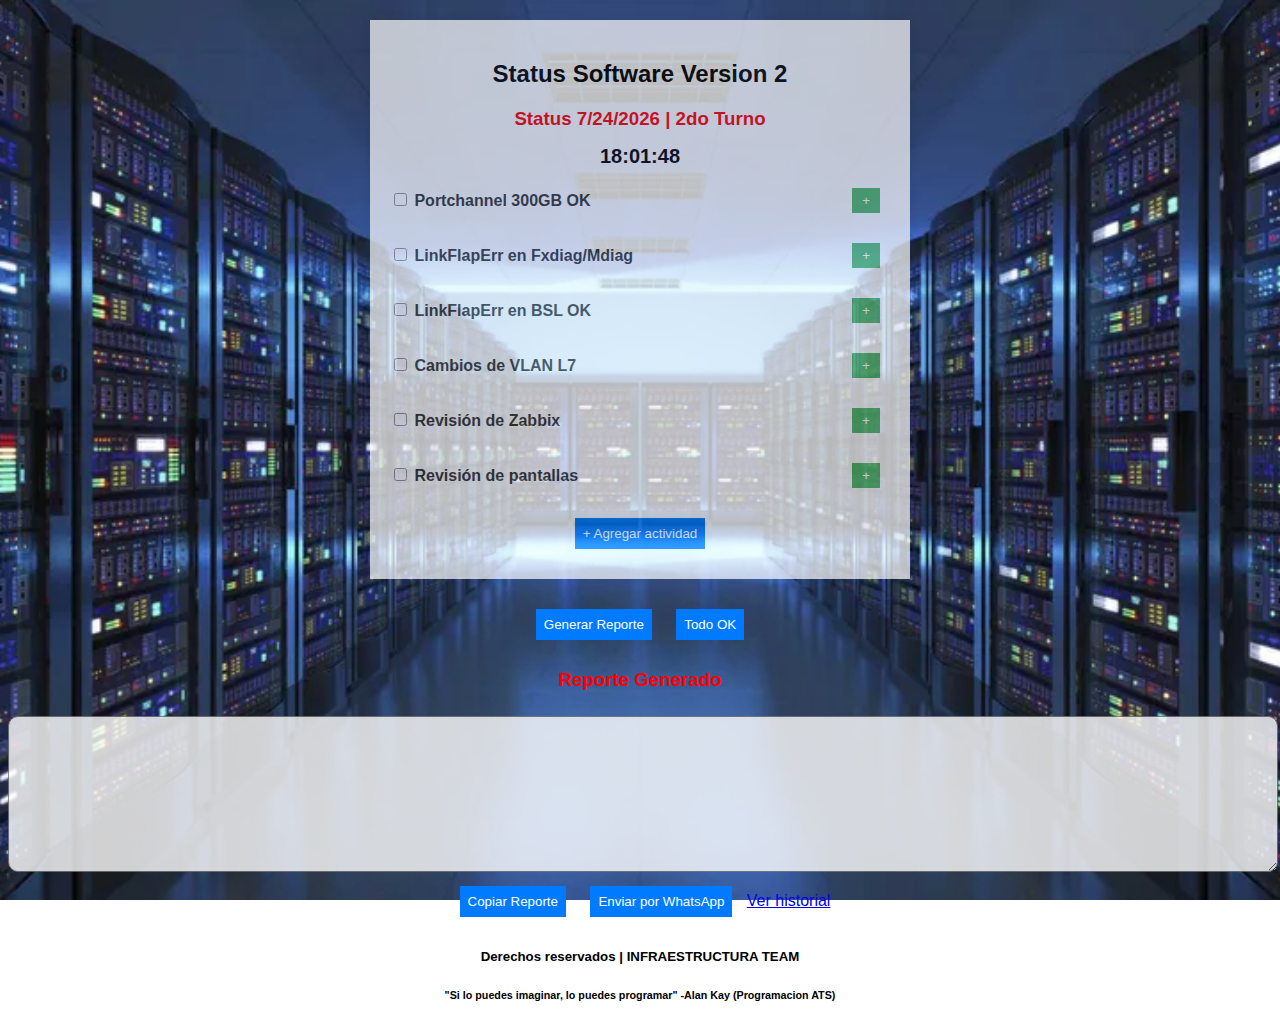
<file: index.html>
<!DOCTYPE html>
<html lang="es">
<head>
    <meta charset="UTF-8">
    <meta name="viewport" content="width=device-width, initial-scale=1.0">
    <title>STATUS 2DO</title>
    <link rel="stylesheet" href="styles.css">
</head>
<body>
    <div class="container">
        <h2>Status Software Version 2</h2>
        <h3>Status <span id="fecha"></span> | 2do Turno</h3>

        <div id="reloj" style="font-size: 20px; font-weight: bold;"></div>

        <div id="checklist">
            <div class="check-item">
                <label><input type="checkbox" class="chk" data-text="* Portchannel 300GB OK"> Portchannel 300GB OK</label>
                <button class="add-detail">+</button>
            </div>
            <div class="check-item">
                <label><input type="checkbox" class="chk" data-text="* LinkFlapErr en Fxdiag/Mdiag"> LinkFlapErr en Fxdiag/Mdiag</label>
                <button class="add-detail">+</button>
            </div>
            <div class="check-item">
                <label><input type="checkbox" class="chk" data-text="* LinkFlapErr en BSL OK"> LinkFlapErr en BSL OK</label>
                <button class="add-detail">+</button>
            </div>
        </div>
        <div class="check-item">
            <label><input type="checkbox" class="chk" data-text="* Cambios de VLAN L7"> Cambios de VLAN L7</label>
            <button class="add-detail">+</button>
        </div>
        <div class="check-item">
            <label><input type="checkbox" class="chk" data-text="* Revisión de Zabbix"> Revisión de Zabbix</label>
            <button class="add-detail">+</button>
        </div>
        <div class="check-item">
            <label><input type="checkbox" class="chk" data-text="* Revisión de pantallas"> Revisión de pantallas</label>
            <button class="add-detail">+</button>
        </div>   
        
            <!-- 5 espacios vacíos -->
            <div id="extras"></div>
            <button id="agregarCampo">+ Agregar actividad</button>
        </div>

        <button id="generarReporte">Generar Reporte</button>
        <button id="todoOk">Todo OK</button>

        <h3>Reporte Generado</h3>
        <textarea id="reporte" readonly></textarea>
        <button id="copiarReporte">Copiar Reporte</button>
        <button id="enviarWhatsApp">Enviar por WhatsApp</button>

<a href="historial.html">Ver historial</a>

    </div>
    
    <h5>Derechos reservados | INFRAESTRUCTURA TEAM
    </h5>
    <h6>"Si lo puedes imaginar, lo puedes programar" -Alan Kay (Programacion ATS)</h6>
    <script src="script-zoro.js"></script>
</body>
</html>
</file>
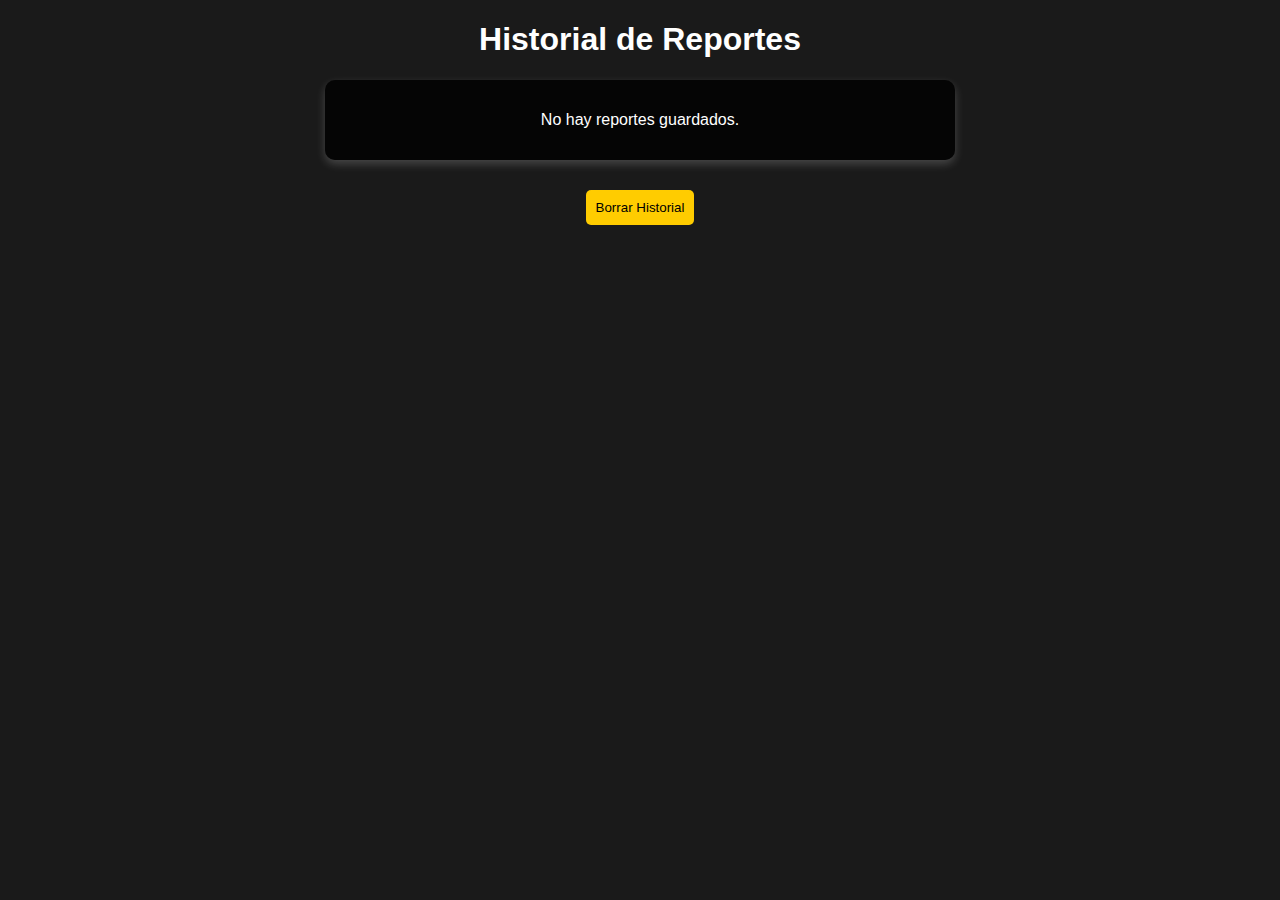
<file: historial.html>
<!DOCTYPE html>
<html lang="es">
<head>
    <meta charset="UTF-8">
    <meta name="viewport" content="width=device-width, initial-scale=1.0">
    <title>Historial de Reportes</title>
    <style>
        body {
            font-family: Arial, sans-serif;
            background-color: #1a1a1a;
            color: white;
            text-align: center;
        }
        .historial-container {
            width: 90%;
            max-width: 600px;
            margin: 20px auto;
            background: rgba(0, 0, 0, 0.8);
            padding: 15px;
            border-radius: 10px;
            box-shadow: 0px 4px 10px rgba(255, 255, 255, 0.2);
        }
        .reporte {
            background: rgba(255, 255, 255, 0.1);
            padding: 10px;
            border-radius: 5px;
            margin: 10px 0;
            white-space: pre-wrap;
        }
        button {
            background: #ffcc00;
            color: black;
            border: none;
            padding: 10px;
            border-radius: 5px;
            cursor: pointer;
            margin-top: 10px;
        }
    </style>
</head>
<body>
    <h1>Historial de Reportes</h1>
    <div class="historial-container" id="historial"></div>
    <button onclick="borrarHistorial()">Borrar Historial</button>

    <script>
        function cargarHistorial() {
            let historial = JSON.parse(localStorage.getItem("historial")) || [];
            let historialDiv = document.getElementById("historial");
            historialDiv.innerHTML = ""; 

            if (historial.length === 0) {
                historialDiv.innerHTML = "<p>No hay reportes guardados.</p>";
                return;
            }

            historial.forEach(reporte => {
                let div = document.createElement("div");
                div.className = "reporte";
                div.textContent = reporte;
                historialDiv.appendChild(div);
            });
        }

        function borrarHistorial() {
            localStorage.removeItem("historial");
            cargarHistorial();
        }

        cargarHistorial();
    </script>
</body>
</html>
</file>
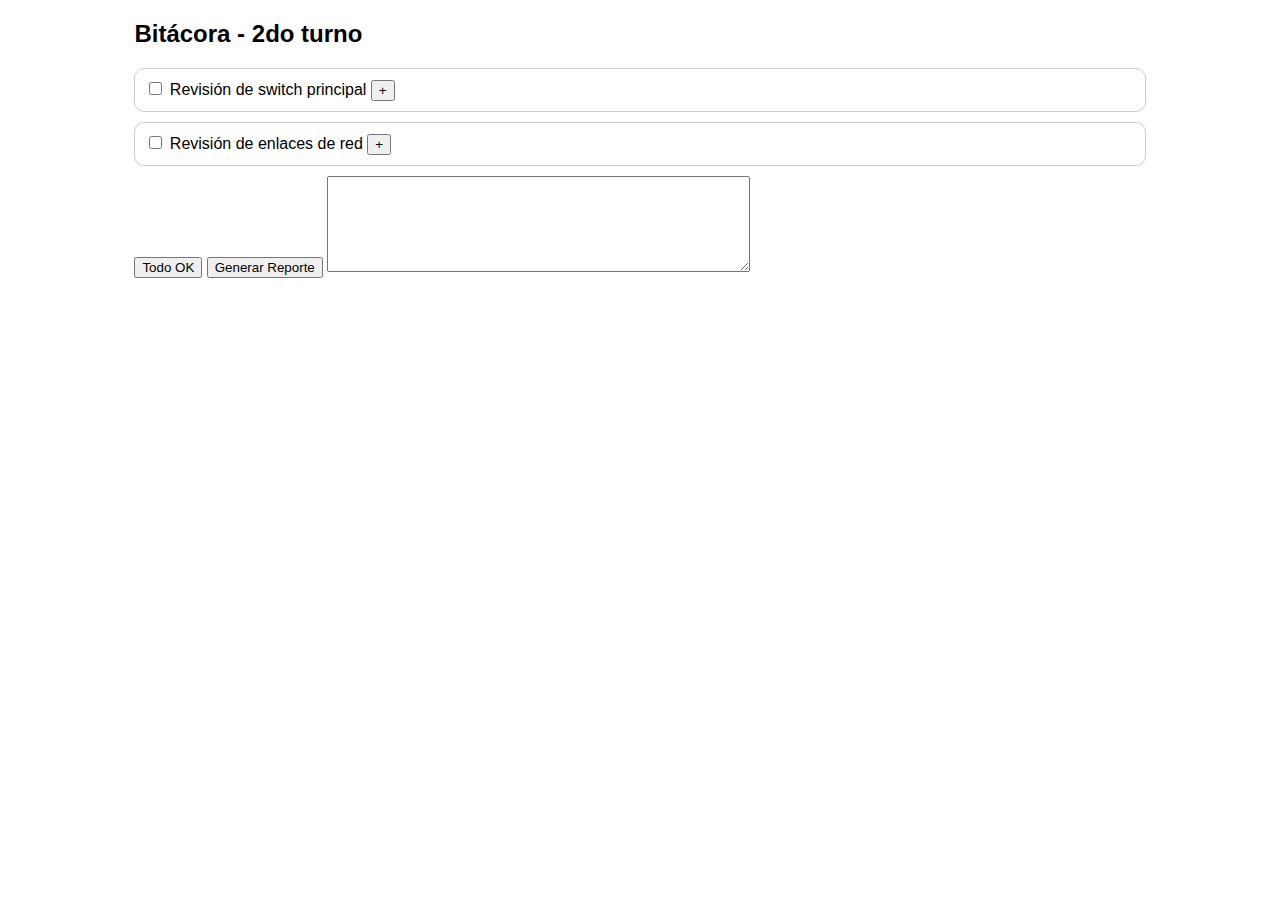
<file: test.html>
<!DOCTYPE html>
<html lang="es">
<head>
    <meta charset="UTF-8">
    <meta name="viewport" content="width=device-width, initial-scale=1.0">
    <title>Bitácora</title>
    <style>
        body { font-family: Arial, sans-serif; }
        .container { width: 80%; margin: auto; }
        .check-item { margin-bottom: 10px; }
        .hidden { display: none; }
        .rounded-box { border-radius: 10px; border: 1px solid #ccc; padding: 10px; margin-bottom: 10px; }
    </style>
</head>
<body>
    <div class="container">
        <h2>Bitácora - <span id="turno"></span></h2>
        <div id="checklist">
            <div class="check-item rounded-box">
                <input type="checkbox" id="check1" onchange="toggleObservacion('obs1')"> Revisión de switch principal
                <button onclick="agregarDetalle('obs1')">+</button>
                <input type="text" id="obs1" class="hidden" placeholder="Observación">
            </div>
            <div class="check-item rounded-box">
                <input type="checkbox" id="check2" onchange="toggleObservacion('obs2')"> Revisión de enlaces de red
                <button onclick="agregarDetalle('obs2')">+</button>
                <input type="text" id="obs2" class="hidden" placeholder="Observación">
            </div>
        </div>
        <button onclick="marcarTodoOk()">Todo OK</button>
        <button onclick="generarReporte()">Generar Reporte</button>
        <textarea id="reporte" rows="6" cols="50" readonly></textarea>
    </div>

    <script>
        function actualizarTurno() {
            const horaActual = new Date().getHours();
            let turno = "";
            if ((horaActual >= 15 && horaActual < 23) || (horaActual === 23 && new Date().getMinutes() < 55)) {
                turno = "2do turno";
            } else if ((horaActual >= 0 && horaActual < 6) || (horaActual === 6 && new Date().getMinutes() <= 20)) {
                turno = "3er turno";
            } else {
                turno = "Fuera de turno";
            }
            document.getElementById("turno").innerText = turno;
        }

        function toggleObservacion(id) {
            let obs = document.getElementById(id);
            obs.classList.toggle("hidden", !document.getElementById(id.replace("obs", "check")).checked);
        }

        function agregarDetalle(id) {
            document.getElementById(id).classList.remove("hidden");
        }

        function marcarTodoOk() {
            document.querySelectorAll("input[type='checkbox']").forEach(chk => chk.checked = true);
            document.querySelectorAll(".hidden").forEach(el => el.classList.remove("hidden"));
        }

        function generarReporte() {
            let reporte = `*Bitácora - ${document.getElementById("turno").innerText}*\n\n`;
            document.querySelectorAll(".check-item").forEach(item => {
                let checkbox = item.querySelector("input[type='checkbox']");
                let observacion = item.querySelector("input[type='text']").value.trim();
                if (checkbox.checked) {
                    reporte += `* ${checkbox.nextSibling.textContent.trim()} ☑️`;
                    if (observacion) reporte += ` - ${observacion}`;
                    reporte += "\n\n";
                }
            });
            document.getElementById("reporte").value = reporte;
        }

        actualizarTurno();
        setInterval(actualizarTurno, 60000); 
    </script>
</body>
</html>
</file>
<file: styles.css>
body {
    font-family: Arial, sans-serif;
    background-color: #f4f4f4;
    text-align: center;
    background: url(servers.webp) no-repeat center center fixed;
    background-size: cover;
}

.mi-div {
    background-color: rgba(255, 255, 255, 0.8); /* Fondo semitransparente */
    padding: 20px;
    border-radius: 10px; /* Bordes redondeados */
    box-shadow: 2px 2px 10px rgba(0, 0, 0, 0.2); /* Sombra suave (opcional) */
}

/*
.container {
    background: white;
    padding: 20px;
    margin: 20px auto;
    width: 90%;
    max-width: 500px;
    box-shadow: 0 0 10px rgba(0,0,0,0.1);
}
*/ 

.container {
    background: white;
    padding: 20px;
    margin: 20px auto;
    width: 90%;
    max-width: 500px;
    box-shadow: 0 0 10px rgba(0,0,0,0.1);
    opacity: 0.7; /* 60% de transparencia */
}
/*
h1, h3 {
    margin-bottom: 10px;
}
*/

h1, h3 {
    margin-bottom: 15px;
    color: red; /* Color rojo */
    font-weight: bold; /* Negritas */
}


/*
.check-item {
    display: flex;
    align-items: center;
    justify-content: space-between;
    margin: 10px 0;
}
*/

.check-item {
    display: flex;
    align-items: center;
    justify-content: space-between;
    margin: 10px 0;
    opacity: 0.8; /* 80% de transparencia */
    border-radius: 10px; /* Bordes redondeados */
    font-weight: bold; 
}

.add-detail {
    background: #28a745;
    color: white;
    border: none;
    padding: 5px 10px;
    cursor: pointer;
}

.add-detail:hover {
    background: #218838;
}

button {
    margin: 10px;
    padding: 8px;
    border: none;
    background: #007bff;
    color: white;
    cursor: pointer;
}

button:hover {
    background: #0056b3;
}

/*
textarea {
    width: 100%;
    height: 150px;
    margin-top: 10px;
}*/
textarea {
    width: 100%;
    height: 150px;
    margin-top: 10px;
    opacity: 0.8; /* 80% de transparencia */
    border-radius: 10px; /* Bordes redondeados */
}

.reporte {
    background-color: rgba(0, 0, 0, 0.7); /* Fondo negro con transparencia */
    padding: 20px;
    border-radius: 15px; /* Bordes redondeados */
    color: white; /* Texto blanco */
    font-size: 16px;
    text-align: left;
    box-shadow: 0px 4px 10px rgba(0, 0, 0, 0.3); /* Sombra suave */
    margin-top: 20px;
    white-space: pre-wrap; /* Mantener saltos de línea */
}

.reporte h2 {
    color: #ffcc00; /* Cambia el color de 'Reporte Generado' */
    text-align: center;
}

#gatito {
    position: absolute;
    width: 100px; /* Ajusta el tamaño */
    bottom: 10px; /* Lo mantiene cerca del suelo */
    left: 0;
    transition: transform 0.2s; /* Suaviza el volteo */
    z-index: 9999; /* Para que esté por encima del contenido */
    pointer-events: none; /* Evita que interfiera con clics */
}
</file>
